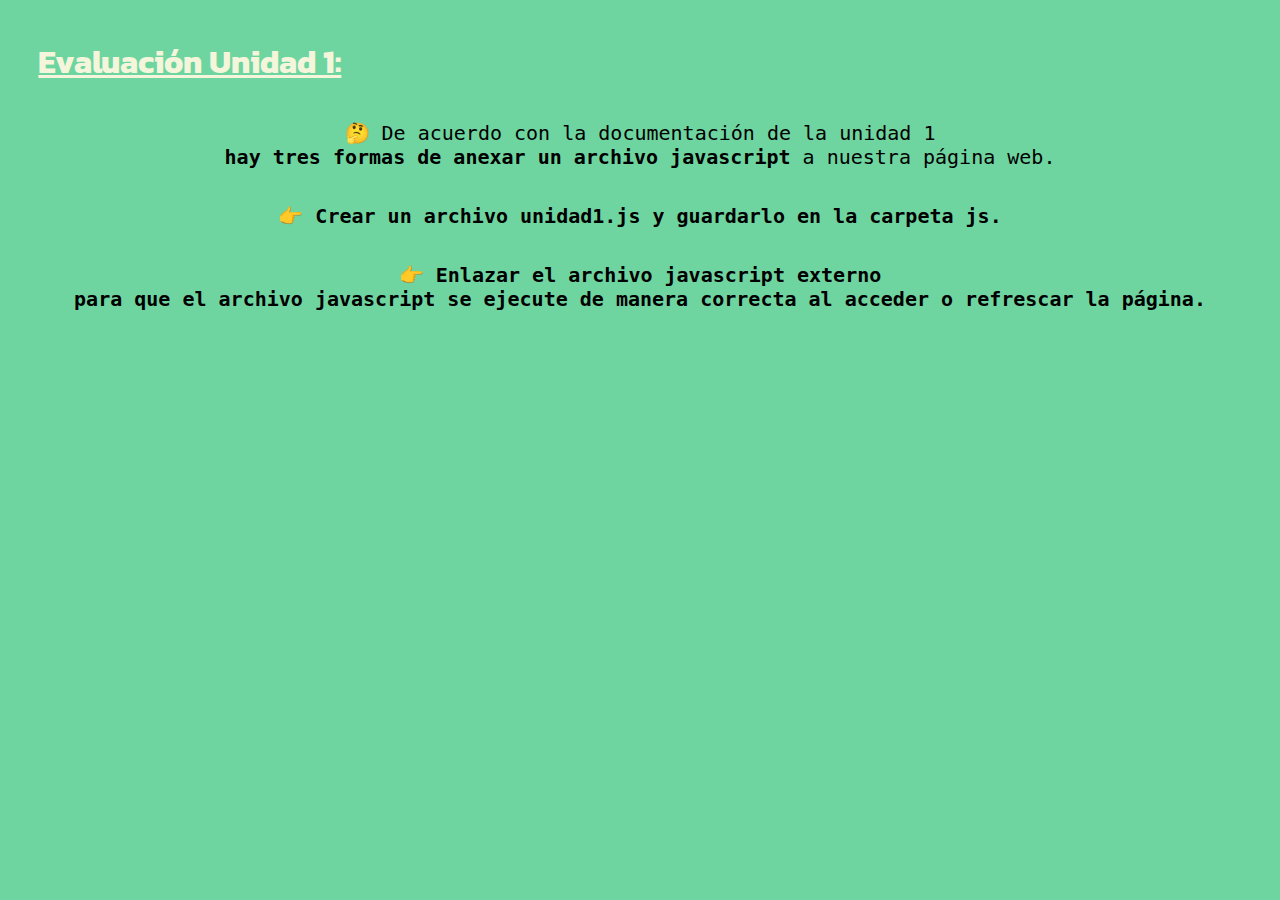
<file: Evaluacion1 js/index.html>
<!DOCTYPE html>
<html lang="es">
<head>
    <meta charset="UTF-8">
    <meta name="viewport" content="width=device-width, initial-scale=1.0">
    <meta http-equiv="X-UA-Compatible" content="ie=edge">
    <link rel="stylesheet" href="css/estilo.css">
    <link href="https://fonts.googleapis.com/css?family=Kanit" rel="stylesheet">
    <title>Ejercicio 1</title>
    
</head>
<body>
    <div class="contenido1">
        <h1><u>Evaluación Unidad 1:</u></h1>
        <p>
           🤔 De acuerdo con la documentación de la unidad 1 <br/><strong>hay tres formas 
            de anexar un archivo javascript</strong> a nuestra página web. 
        </p>
        <p>
            <strong>👉 Crear un archivo unidad1.js y guardarlo en la carpeta js.
        </p>
        <p>
            <strong>👉 Enlazar el archivo javascript externo</strong><br/>
            para que el archivo javascript se ejecute de manera correcta al acceder o refrescar la página.
        </p>
        <script type="text/javascript" src="js/unidad1.js"> </script>
    </div>
    <div class="contenido2">
        <h2>Hola!!:</h2>
        <h3 id="identidad"></h3>
        <h4>Felicidades !!!</h4>
        <p id="frase"></p>
    </div>
    
</body>
</html>
</file>
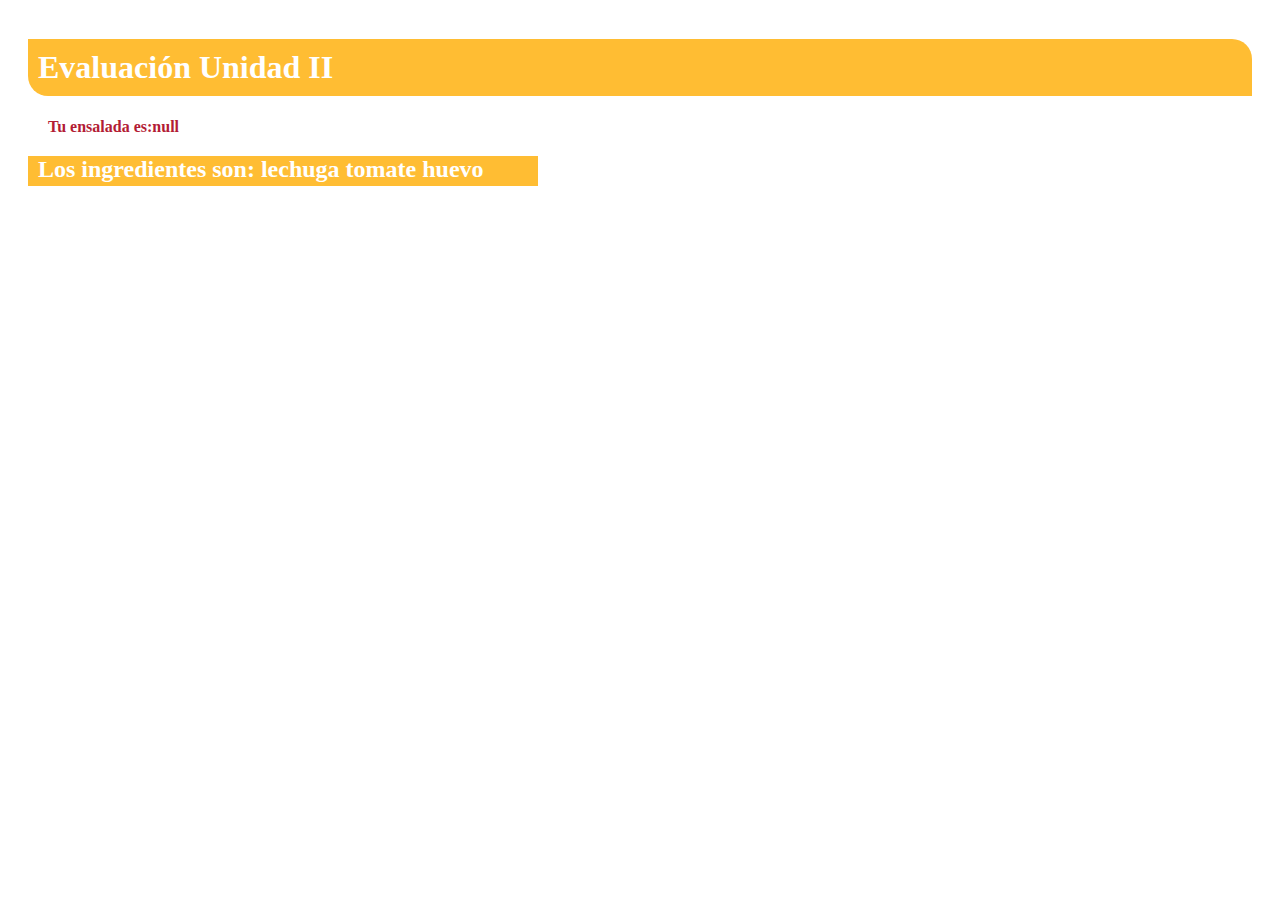
<file: Evaluacion2 js/evaluacion2_.html>
<!DOCTYPE html>
<html lang="es">
<head>
    <meta charset="UTF-8">
    <meta name="viewport" content="width=device-width, initial-scale=1.0">
    <meta http-equiv="X-UA-Compatible" content="ie=edge">
    <title>Evaluación 2</title>
    <link rel="stylesheet" href="css/estilo.css">
    <script type="text/javascript" src="js\recetario.js"> </script> 
<body>
	
		<h1>Evaluación Unidad II</h1>
		<script type="text/javascript"> 
        document.write('<p>' + 'Tu ensalada es:' + pregunta + '</p>')
        document.write('<h2>'  + ensalada + '</h2>')
        
        
        </script>
	
</body>
</html>
</file>
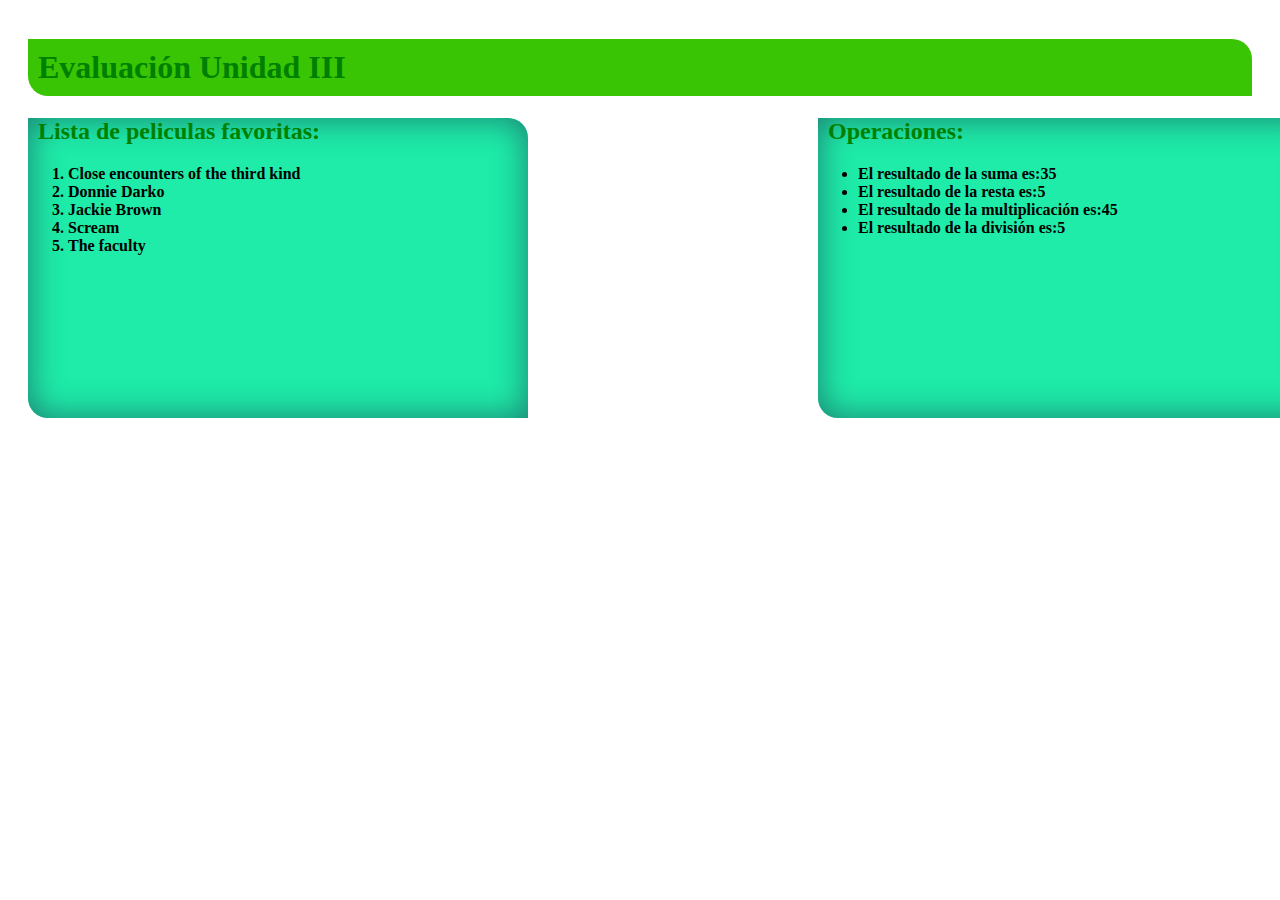
<file: Evaluacion3 js/evaluacion3_.html>
<!DOCTYPE html>
<html lang="es">
<head>
    <meta charset="UTF-8">
    <meta name="viewport" content="width=device-width, initial-scale=1.0">
    <meta http-equiv="X-UA-Compatible" content="ie=edge">
    <title>Evaluación 3</title>
    <link rel="stylesheet" href="css/estilo.css">
    <script type="text/javascript" src="js/actividad3.js"> </script>
	
</head>
<body>
	 
    
     <h1>Evaluación Unidad III</h1>
		 
 <section id="pelis"> 
     <h2> Lista de peliculas favoritas: </h2>
     <ol> 
     <script type="text/javascript"> 
      for (var i = 0; i <peliculasFav.length; i++) {
                     
         
      document.write('<li>'+peliculasFav[i]+'</li>')
    
      }
         
     </script>
     </ol>  
 </section>


 <section id="operaciones">
  <h2> Operaciones: </h2>
  <ul>
  <script type="text/javascript">
   document.write( '<li>'+'El resultado de la suma es:'+suma+'</li>' ,
                   '<li>'+'El resultado de la resta es:'+resta+'</li>' ,
                   '<li>'+'El resultado de la multiplicación es:'+multi+'</li>' ,
                   '<li>'+'El resultado de la división es:'+div+'</li>')

  </script>
  </ul>
 </section>
</body>
</html>
</file>
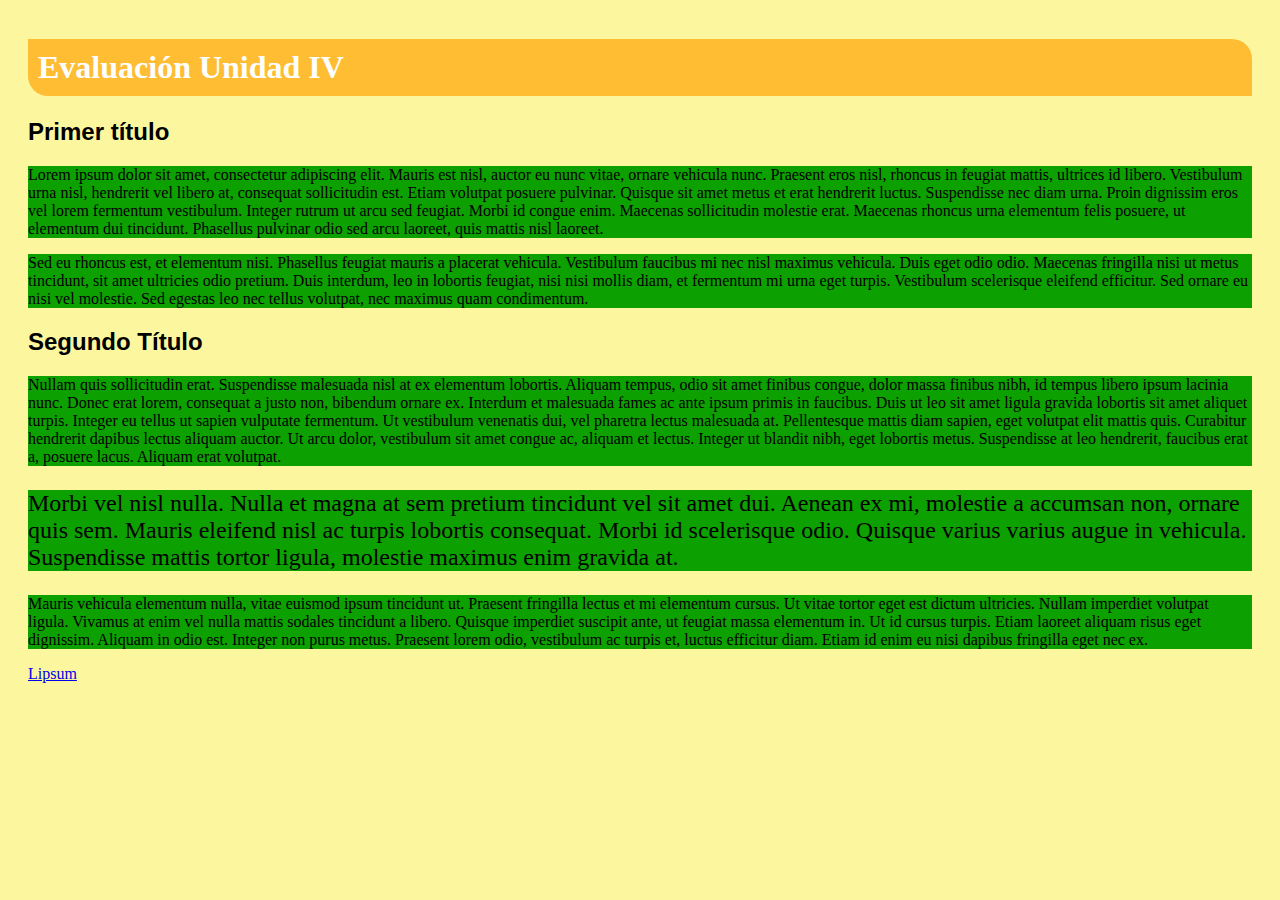
<file: Evaluacion4 js/evaluacion4_.html>
<!DOCTYPE html>
<html lang="es">
<head>
    <meta charset="UTF-8">
    <meta name="viewport" content="width=device-width, initial-scale=1.0">
    <meta http-equiv="X-UA-Compatible" content="ie=edge">
    <title>Evaluación 4</title>
    <link rel="stylesheet" href="css/estilo.css">
   
   

			
		
	
</head>
<body>
	
		<h1>Evaluación Unidad IV</h1>
		<h2>Primer título</h2>
<p>Lorem ipsum dolor sit amet, consectetur adipiscing elit. Mauris est nisl, auctor eu nunc vitae, ornare vehicula nunc. Praesent eros nisl, rhoncus in feugiat mattis, ultrices id libero. Vestibulum urna nisl, hendrerit vel libero at, consequat sollicitudin est. Etiam volutpat posuere pulvinar. Quisque sit amet metus et erat hendrerit luctus. Suspendisse nec diam urna. Proin dignissim eros vel lorem fermentum vestibulum. Integer rutrum ut arcu sed feugiat. Morbi id congue enim. Maecenas sollicitudin molestie erat. Maecenas rhoncus urna elementum felis posuere, ut elementum dui tincidunt. Phasellus pulvinar odio sed arcu laoreet, quis mattis nisl laoreet.</p>

<p>Sed eu rhoncus est, et elementum nisi. Phasellus feugiat mauris a placerat vehicula. Vestibulum faucibus mi nec nisl maximus vehicula. Duis eget odio odio. Maecenas fringilla nisi ut metus tincidunt, sit amet ultricies odio pretium. Duis interdum, leo in lobortis feugiat, nisi nisi mollis diam, et fermentum mi urna eget turpis. Vestibulum scelerisque eleifend efficitur. Sed ornare eu nisi vel molestie. Sed egestas leo nec tellus volutpat, nec maximus quam condimentum.</p>

<h2>Segundo Título</h2>
<p>Nullam quis sollicitudin erat. Suspendisse malesuada nisl at ex elementum lobortis. Aliquam tempus, odio sit amet finibus congue, dolor massa finibus nibh, id tempus libero ipsum lacinia nunc. Donec erat lorem, consequat a justo non, bibendum ornare ex. Interdum et malesuada fames ac ante ipsum primis in faucibus. Duis ut leo sit amet ligula gravida lobortis sit amet aliquet turpis. Integer eu tellus ut sapien vulputate fermentum. Ut vestibulum venenatis dui, vel pharetra lectus malesuada at. Pellentesque mattis diam sapien, eget volutpat elit mattis quis. Curabitur hendrerit dapibus lectus aliquam auctor. Ut arcu dolor, vestibulum sit amet congue ac, aliquam et lectus. Integer ut blandit nibh, eget lobortis metus. Suspendisse at leo hendrerit, faucibus erat a, posuere lacus. Aliquam erat volutpat.</p>

<p id="destacado">Morbi vel nisl nulla. Nulla et magna at sem pretium tincidunt vel sit amet dui. Aenean ex mi, molestie a accumsan non, ornare quis sem. Mauris eleifend nisl ac turpis lobortis consequat. Morbi id scelerisque odio. Quisque varius varius augue in vehicula. Suspendisse mattis tortor ligula, molestie maximus enim gravida at.</p>

<p>Mauris vehicula elementum nulla, vitae euismod ipsum tincidunt ut. Praesent fringilla lectus et mi elementum cursus. Ut vitae tortor eget est dictum ultricies. Nullam imperdiet volutpat ligula. Vivamus at enim vel nulla mattis sodales tincidunt a libero. Quisque imperdiet suscipit ante, ut feugiat massa elementum in. Ut id cursus turpis. Etiam laoreet aliquam risus eget dignissim. Aliquam in odio est. Integer non purus metus. Praesent lorem odio, vestibulum ac turpis et, luctus efficitur diam. Etiam id enim eu nisi dapibus fringilla eget nec ex.</p>
		
    
<script type="text/javascript">


var body = document.getElementsByTagName("body")
for (var i = 0; i < body.length; i++) {
     var b = body[i];
     b.style.backgroundColor = "#fcf79f " ;
    
}

var enlace = document.createElement("a");
    var texto = document.createTextNode("Lipsum");
    enlace.setAttribute("href", "https://www.lipsum.com");
    enlace.appendChild(texto);
    document.body.appendChild(enlace);

var parrafosSelec = document.getElementsByTagName("p") ;
for (var i = 0; i < parrafosSelec.length; i++) {
     var p = parrafosSelec[i];
     p.style.backgroundColor = "#0ca001" ;
    
} 

var destacado = document.getElementById("destacado")
destacado.style.fontSize = "24px" ;

var letra = document.getElementsByTagName("h2")
for (var i = 0; i < letra.length; i++) {
     var h2 = letra[i];
     h2.style.fontFamily = "arial" ;

}
		
</script>
	
</body>
</html>
</file>
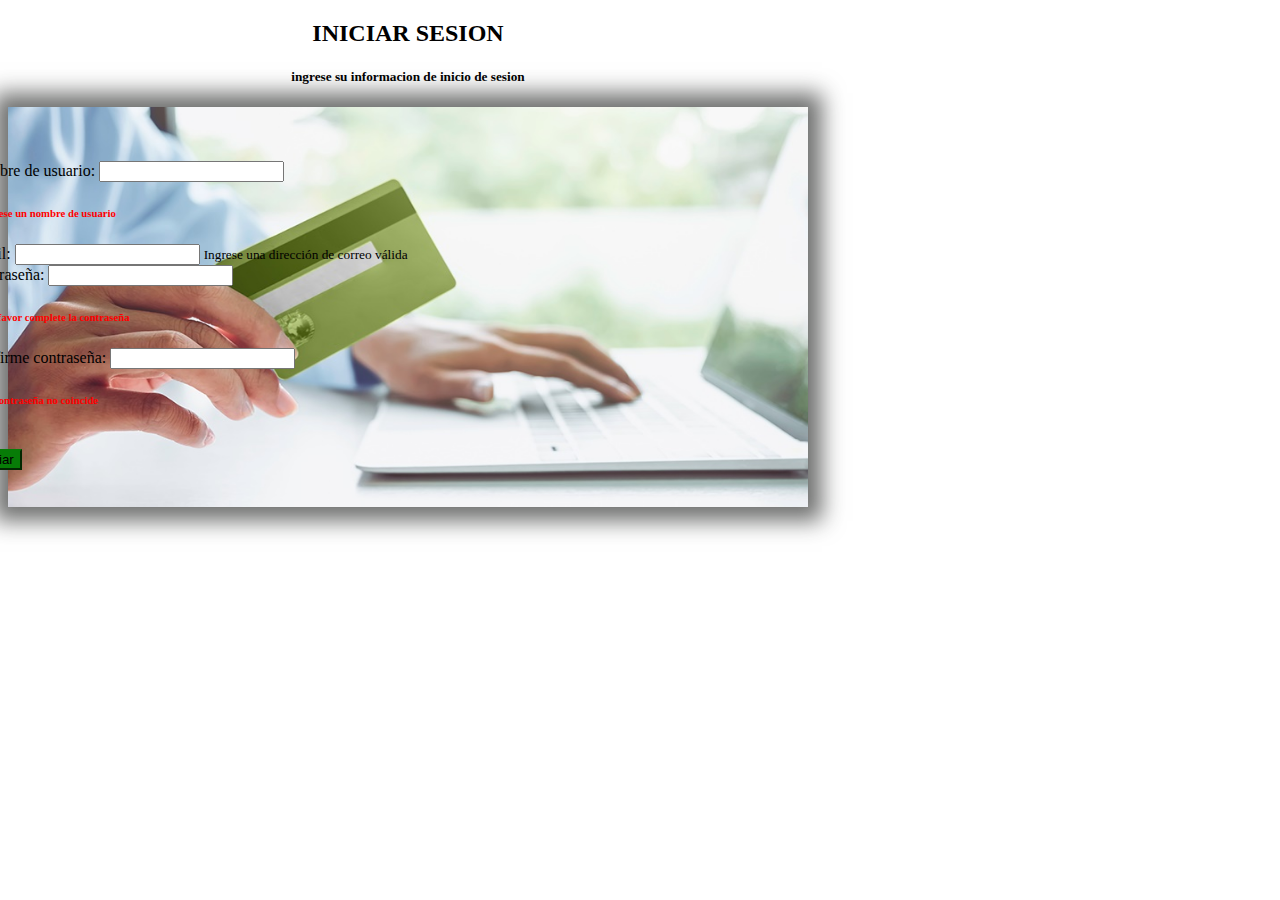
<file: Evaluacion final js/Formulario/formulario.html>
<!DOCTYPE html>
<html lang="es">
<head>
    <meta charset="UTF-8">
    <meta name="viewport" content="width=device-width, initial-scale=1.0">
    <meta http-equiv="X-UA-Compatible" content="ie=edge">
    <title>Formulario de inicio </title>
    <link rel="stylesheet" href="css/style.css">
    <link href="https://cdn.jsdelivr.net/npm/bootstrap@5.2.1/dist/css/bootstrap.min.css" 
    rel="stylesheet" integrity="sha384-iYQeCzEYFbKjA/T2uDLTpkwGzCiq6soy8tYaI1GyVh/UjpbCx/TYkiZhlZB6+fzT" 
    crossorigin="anonymous">
    <script src="https://code.jquery.com/jquery-3.6.1.js" 
    integrity="sha256-3zlB5s2uwoUzrXK3BT7AX3FyvojsraNFxCc2vC/7pNI=" 
    crossorigin="anonymous"></script>
   <script type="text/javascript" src="js/form.js"> </script>
   <script src="https://cdn.jsdelivr.net/npm/bootstrap@5.2.1/dist/js/bootstrap.bundle.min.js" 
   integrity="sha384-u1OknCvxWvY5kfmNBILK2hRnQC3Pr17a+RTT6rIHI7NnikvbZlHgTPOOmMi466C8" 
   crossorigin="anonymous"></script>
   
</head>
<body>
	
		
        <div class="bg-success p-2 text-white"><h2>INICIAR SESION</h2></div>
        <div class="bg-success p-2" style="--bs-bg-opacity: .5;"><h5>ingrese su informacion de inicio de sesion</h5></div>
        
     <div class="container"  > <img src="img/fondoBanco.jpg" alt="fondo de usuario de portales bancarios" id="fondo">

      <div class="col-lg-8
      m-auto d-block">
       <form>
        <div class="form-group">
         <label for="user">
          Nombre de usuario:
         </label>
         <input type="text" name="username" id="usernames" class="form-control">
         <h6 id="usercheck" style="color: red;">
          **Ingrese un nombre de usuario
         </h6>
        </div>
        
        <div class="form-group">
         <label for="user">
          Email:
         </label>
         <input type="email" name="email" id="email" required class="form-control">
         <small id="emailvalid" class="form-text
        text-muted invalid-feedback">
          Ingrese una dirección de correo válida
         </small>
        </div>
    
        <div class="form-group">
         <label for="password">
          Contraseña:
         </label>
         <input type="password" name="pass" id="password" class="form-control">
         <h6 id="passcheck" style="color: red;">
          **Por favor complete la contraseña
         </h6>
        </div>
    
        <div class="form-group">
         <label for="conpassword">
          Confirme contraseña:
         </label>
         <input type="password" name="username" id="conpassword" class="form-control">
         <h6 id="conpasscheck" style="color: red;">
          **La contraseña no coincide
         </h6>
        </div>
          <br>
        <input type="submit" id="submitbtn" value="Enviar" class="btn btn-primary">
      
      
     
       </br>

       
      </form>
      </div>
     </div>
    
   
 
    

</script>         

</body>


</html>
</file>
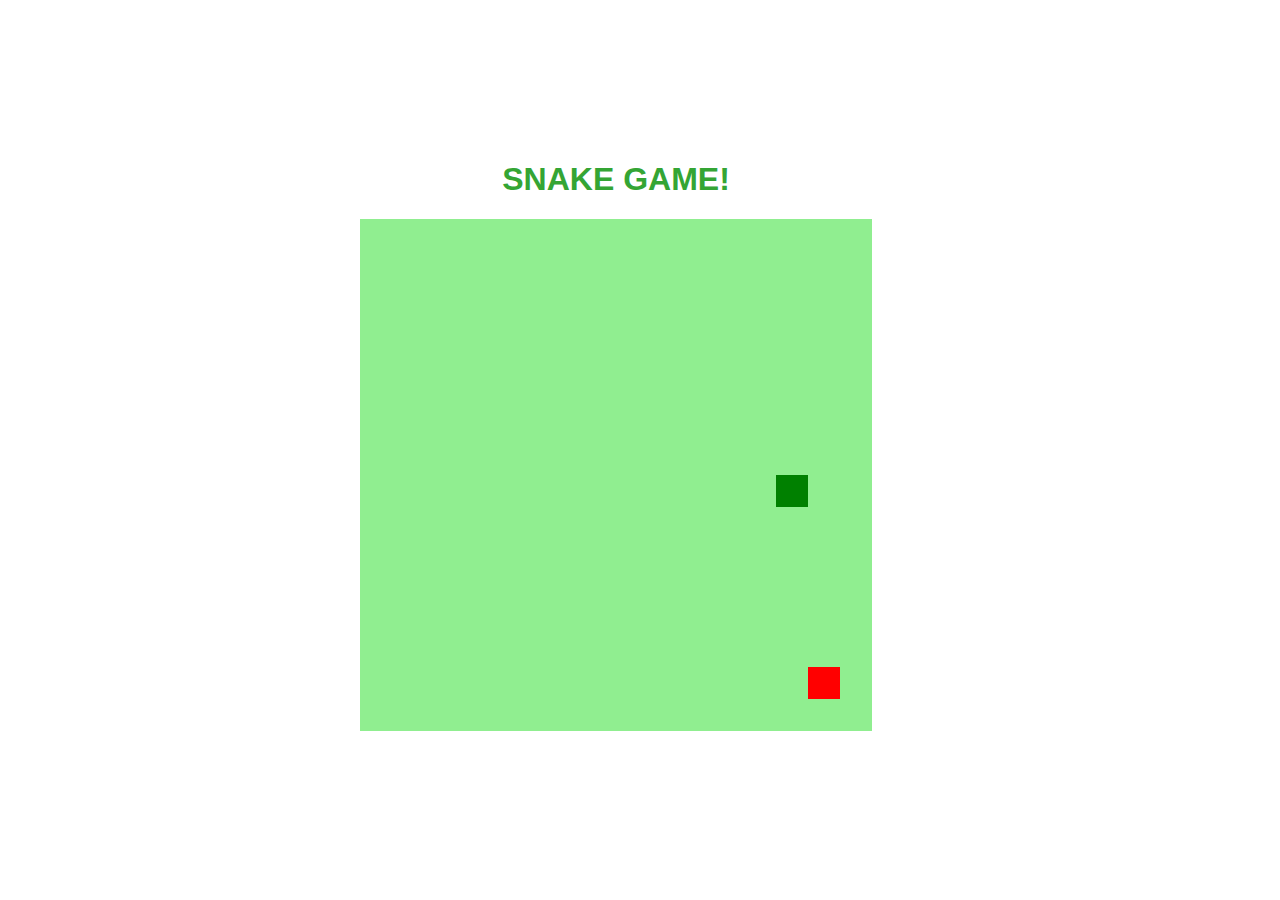
<file: Evaluacion final js/Juego/snake.html>
<!DOCTYPE html>
<html lang="en">
<head>
    <meta charset="UTF-8">
    <meta http-equiv="X-UA-Compatible" content="IE=edge">
    <meta name="viewport" content="width=device-width, initial-scale=1.0">
    <title>The Snake Game</title>
    <link rel="stylesheet" href="css/style.css">
    <script defer src="js/juego_snake.js"> </script>


</head>
<body>
    <h1>SNAKE GAME!</h1>
    <canvas id="snake" width="512" height="512"></canvas>
    
</body>
</html>
</file>
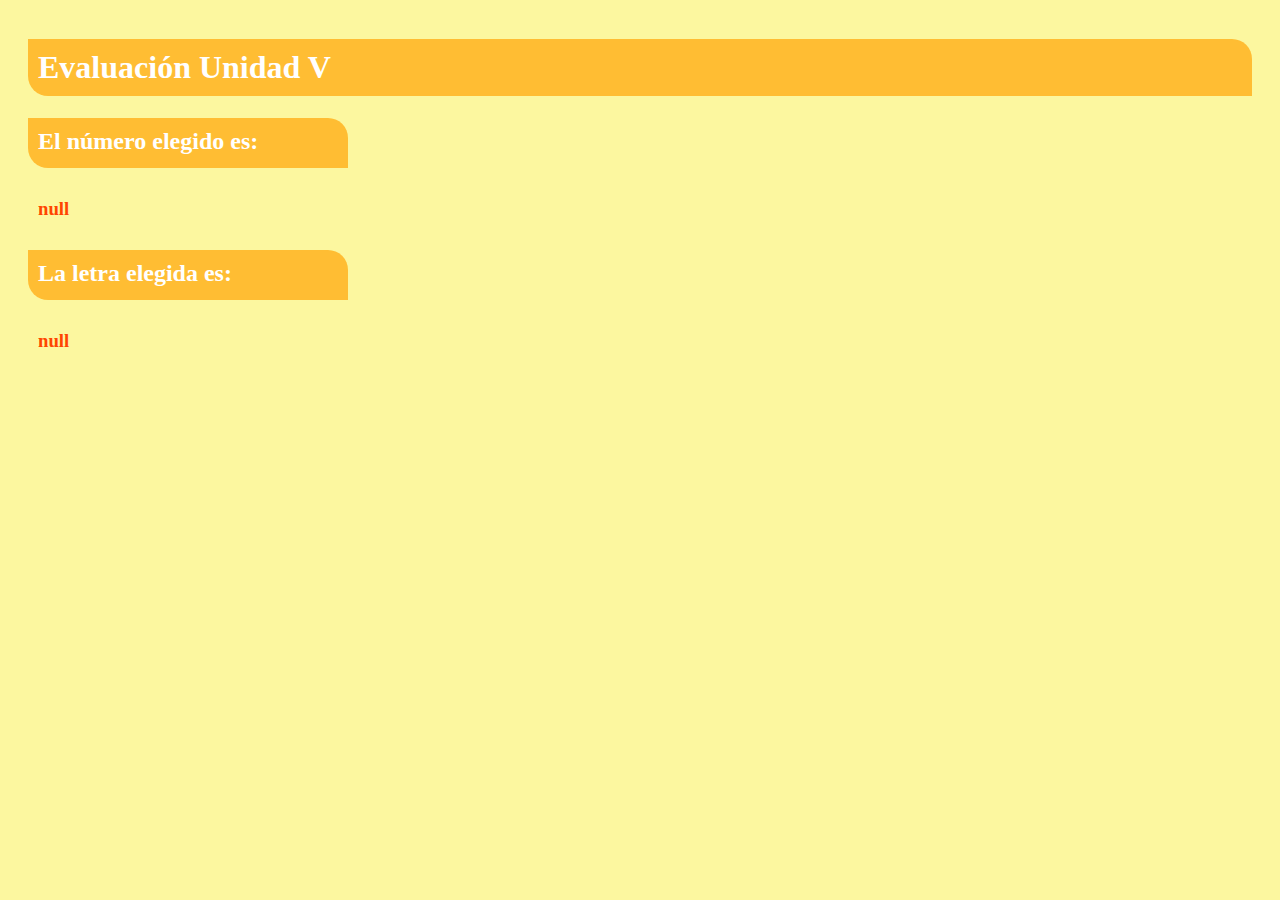
<file: Evaluacion5 js/evaluacion5/evaluacion5_.html>
<!DOCTYPE html>
<html lang="es">
<head>
    <meta charset="UTF-8">
    <meta name="viewport" content="width=device-width, initial-scale=1.0">
    <meta http-equiv="X-UA-Compatible" content="ie=edge">
    <title>Evaluación 5</title>
    <link rel="stylesheet" href="css/estilo.css">
    <script type="text/javascript" src="js/actividad5.js"> </script>
</head>
<body>
	
		<h1>Evaluación Unidad V</h1>
  

		<script type="text/javascript">

           document.write('<h2>'+ 'El número elegido es:'+'<h3>'+''+usuario1+'</h3>'+'</h2>') 
           document.write('<h2>'+ 'La letra elegida es:'+'<h3>'+''+usuario2+'</h3>'+'</h2') 
            
		</script>
	
</body>
</html>
</file>
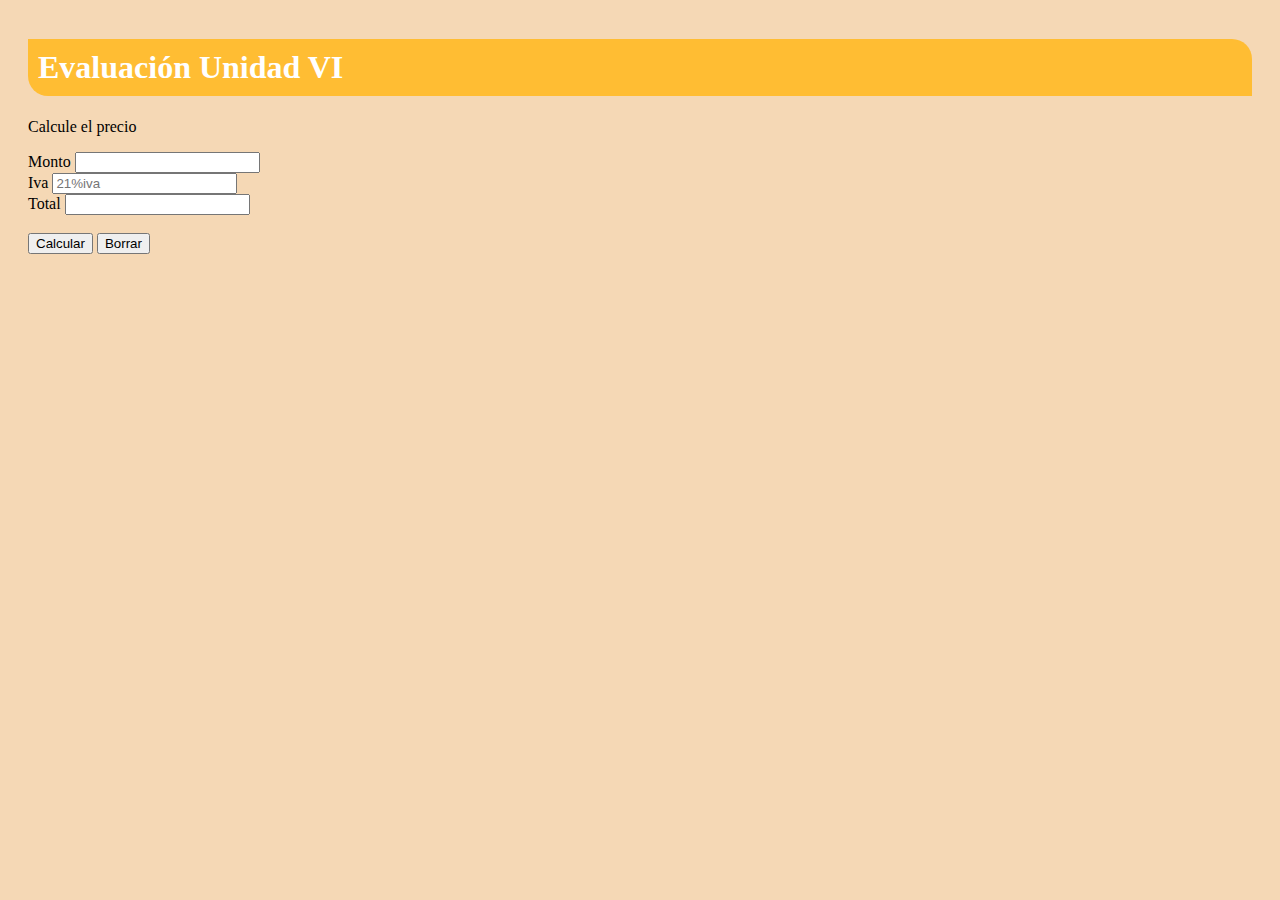
<file: Evaluacion6 js/evaluacion6/evaluacion6_.html>
<!DOCTYPE html>
<html lang="es">
<head>
    <meta charset="UTF-8">
    <meta name="viewport" content="width=device-width, initial-scale=1.0">
    <meta http-equiv="X-UA-Compatible" content="ie=edge">
    <title>Evaluación 6</title>
    <link rel="stylesheet" href="css/estilo.css">
    <script src="js/funciones_evaluacion6_dimassimo.js" >     </script>
</head>
<body>
	
		<h1>Evaluación Unidad VI</h1>
        <p> Calcule el precio </p>
    <form> 
        <div>
        <label for="base Imponible" class="form-label" > Monto</label>
        <input type="number" id="Monto" name="Monto" required>
        </div>
        <div>
        <label for="IVA" class="form-label" > Iva</label>
        <input type="text" id="Iva" name="Iva" placeholder="21%iva"  readonly>
        </div>
        <div> 
       <label for="total" class="form-label" > Total</label>
        <input type="number" id="Total" name="Total"  readonly>
        </div>
        <br> 
       
        <button type="button" class="btn btn-primary" onclick="Calcular()">Calcular</button>
        <button type="reset" class="btn btn-primary"> Borrar</button>
        
    </form>
 <script type="text/javascript">


    
 
</script>	
</body>


</html>
</file>
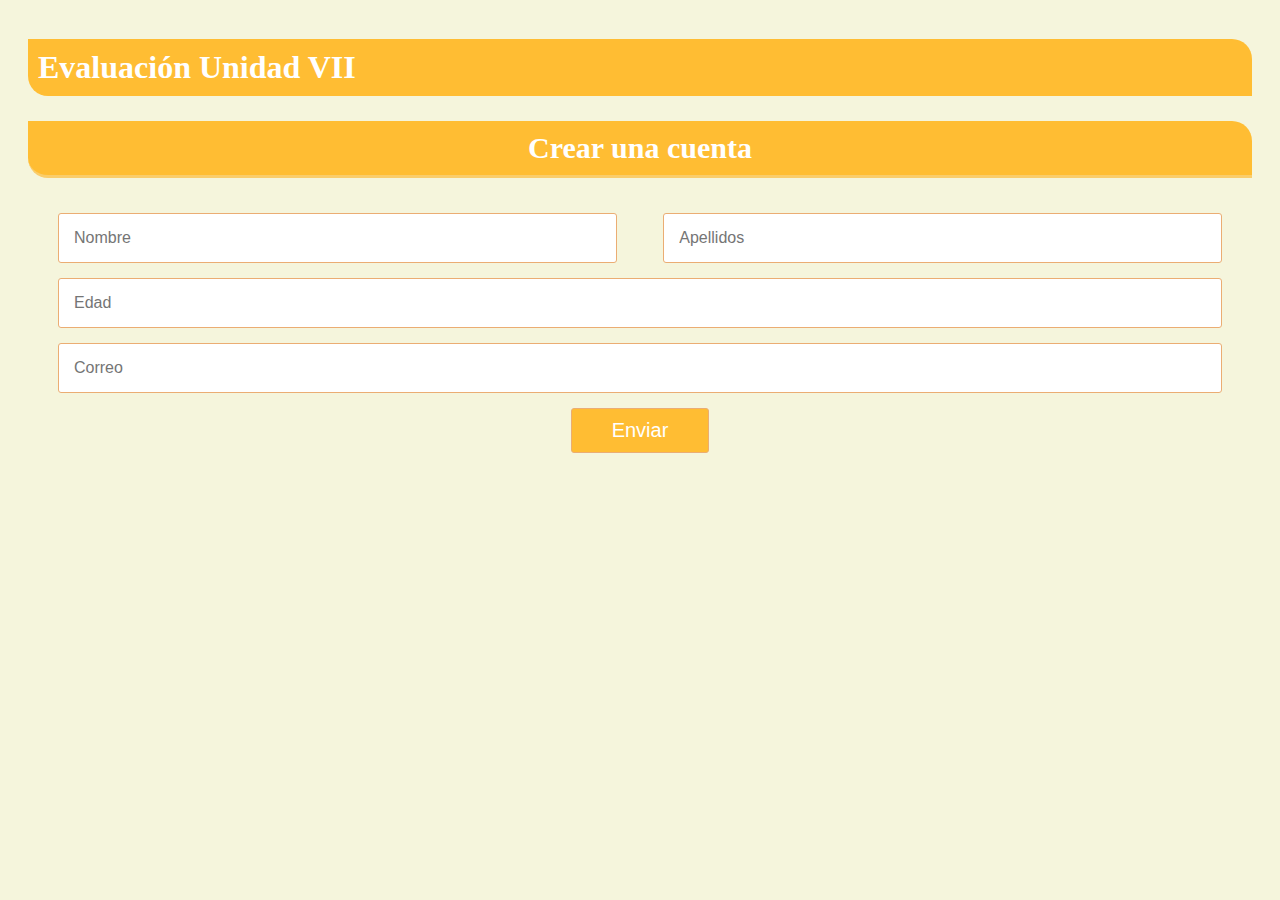
<file: Evaluacion7 js/evaluacion7/evaluacion7_.html>
<!DOCTYPE html>
<html lang="es">
<head>
    <meta charset="UTF-8">
    <meta name="viewport" content="width=device-width, initial-scale=1.0">
    <meta http-equiv="X-UA-Compatible" content="ie=edge">
    <title>Evaluación 7</title>
    <link rel="stylesheet" href="css/estilo.css">
    <script type="text" src="js/ejercicio7.js"> </script>
</head>
<body>
	
		<h1>Evaluación Unidad VII</h1>
      
    <form>

      
        <h2 class="form-titulo">Crear una cuenta</h2>
        <div class="contenedor-inputs">
          <input type="text" id="nombre" name="nombre" placeholder="Nombre" class="input-48" required>
          <input type="text" id="apellidos" name="apellidos" placeholder="Apellidos" class="input-48" required>
           <input type="text" id="edad" name="edad" placeholder="Edad" class="input-100" required>
           <input type="email" id="correo" name="correo" placeholder="Correo" class="input-100" required>
            
          <input type="submit" value="Enviar" class="btn-enviar">
       
        </div>
      </form>
        
<script type="text/javascript"> </script>

</body>
</html>
</file>
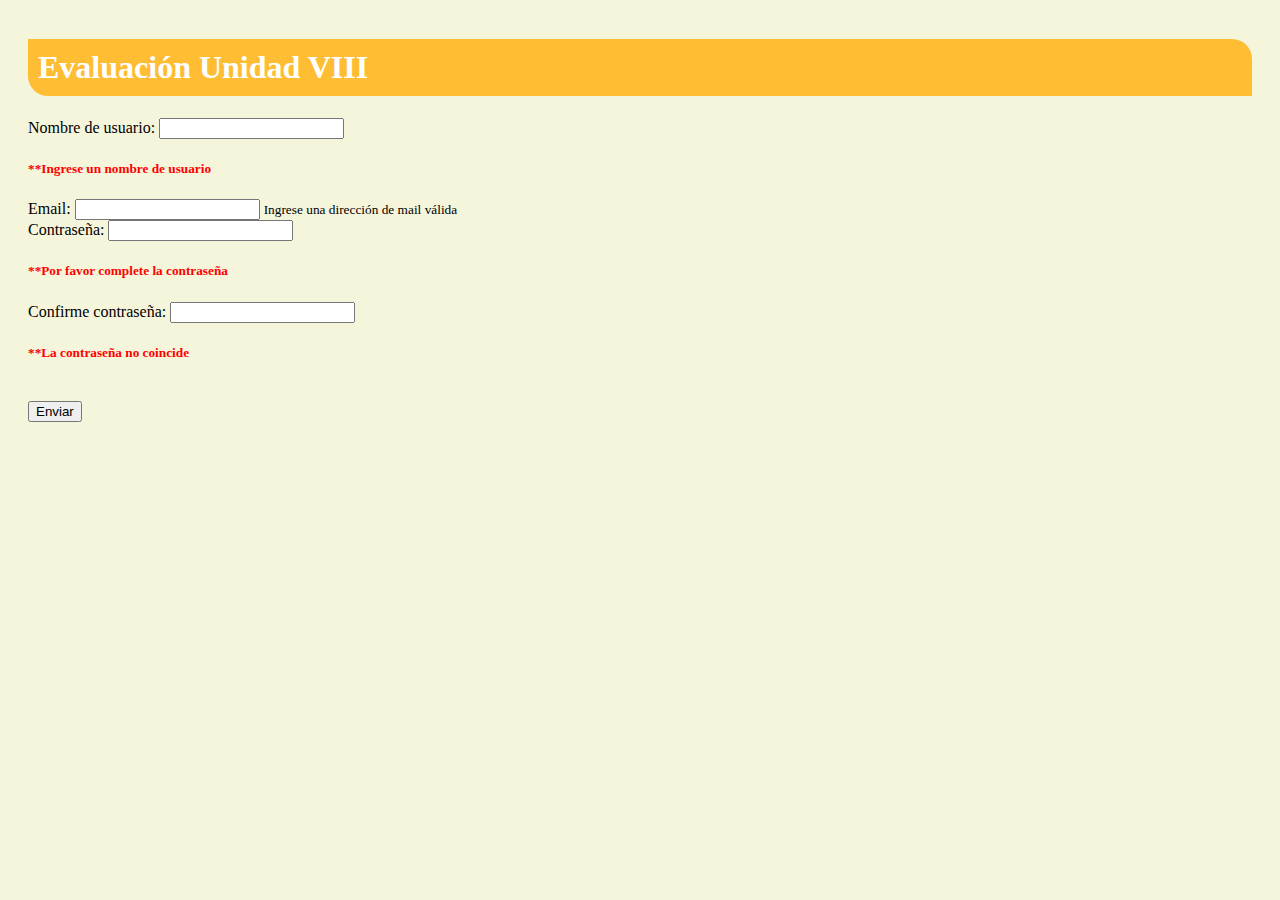
<file: Evaluacion8 js/evaluacion8/evaluacion8_.html>
<!DOCTYPE html>
<html lang="es">
<head>
    <meta charset="UTF-8">
    <meta name="viewport" content="width=device-width, initial-scale=1.0">
    <meta http-equiv="X-UA-Compatible" content="ie=edge">
    <title>Evaluación 8</title>
    <link rel="stylesheet" href="css/estilo.css">
    <link href="https://cdn.jsdelivr.net/npm/bootstrap@5.2.1/dist/css/bootstrap.min.css" 
    rel="stylesheet" integrity="sha384-iYQeCzEYFbKjA/T2uDLTpkwGzCiq6soy8tYaI1GyVh/UjpbCx/TYkiZhlZB6+fzT" 
    crossorigin="anonymous">
    <script src="https://code.jquery.com/jquery-3.6.1.js" 
    integrity="sha256-3zlB5s2uwoUzrXK3BT7AX3FyvojsraNFxCc2vC/7pNI=" 
    crossorigin="anonymous"></script>
   <script type="text/javascript" src="js/actividad8.js"> </script>
   <script src="https://cdn.jsdelivr.net/npm/bootstrap@5.2.1/dist/js/bootstrap.bundle.min.js" 
   integrity="sha384-u1OknCvxWvY5kfmNBILK2hRnQC3Pr17a+RTT6rIHI7NnikvbZlHgTPOOmMi466C8" 
   crossorigin="anonymous"></script>
</head>
<body>
	
		<h1>Evaluación Unidad VIII</h1>
 
       
     <div class="container">
      <div class="col-lg-8
      m-auto d-block">
       <form>
        <div class="form-group">
         <label for="user">
          Nombre de usuario:
         </label>
         <input type="text" name="username" id="usernames" class="form-control">
         <h5 id="usercheck" style="color: red;">
          **Ingrese un nombre de usuario
         </h5>
        </div>
        
        <div class="form-group">
         <label for="user">
          Email:
         </label>
         <input type="email" name="email" id="email" required class="form-control">
         <small id="emailvalid" class="form-text
        text-muted invalid-feedback">
          Ingrese una dirección de mail válida
         </small>
        </div>
    
        <div class="form-group">
         <label for="password">
          Contraseña:
         </label>
         <input type="password" name="pass" id="password" class="form-control">
         <h5 id="passcheck" style="color: red;">
          **Por favor complete la contraseña
         </h5>
        </div>
    
        <div class="form-group">
         <label for="conpassword">
          Confirme contraseña:
         </label>
         <input type="password" name="username" id="conpassword" class="form-control">
         <h5 id="conpasscheck" style="color: red;">
          **La contraseña no coincide
         </h5>
        </div>
          <br>
        <input type="submit" id="submitbtn" value="Enviar" class="btn btn-primary">
       </br>
      </form>
      </div>
     </div>
    
   
 
    

</script>         

</body>


</html>
</file>
<file: Evaluacion1 js/css/estilo.css>
body{
    margin: 0;
    background-color: #6fd5a0;
}
h1{
    margin: 0;
    color: #f5f5dc;
    font-family: 'Kanit', sans-serif;
}
.contenido1{
    background-color: #6fd5a0;
    padding: 3%;
}
.contenido1 p{
    font-family: monospace;
    font-size: 20px;
    text-align: center;
    margin: 35px 0px;
}
.contenido1 h2{
    font-family: monospace;
    text-align: center;
    color: #191970;
}
.contenido2{
    display: none;
    background-color: #ffa07a;
    padding: 3%;
    text-align: center;
}
.contenido2 h2{ 
    
    margin: 0;
    color: #f5f5dc;
    font-family: monospace;
    font-size: 30px;
}
.contenido2 h3{
    font-family: monospace;
    font-size: 40px;
}
.contenido2 h4{
    color: #6495ed;
    font-family: 'Kanit', sans-serif;
    font-size: 30px;
    margin: 0;
}
.contenido2 p{
    font-family: 'Kanit', sans-serif;
    font-size: 25px;
    margin: 0;
}
</file>
<file: Evaluacion2 js/css/estilo.css>
body{
    
    font-family: Calibri;
    padding: 10px 20px;
}

h1 {
	color: #FFFFFF;
	background-color: #ffbd33;
	padding: 10px;
	border-radius:0 20px;
}

p{
	color: rgb(179, 28, 53);
	font-weight: bolder;
	padding-left: 20px;
}

h2{
	width: 500px;
	height: 30px;
	padding-left: 10px;	
	color: #FFFFFF;
	background-color:  #ffbd33;

	
}
</file>
<file: Evaluacion3 js/css/estilo.css>
body{
    
    font-family: Calibri;
    padding: 10px 20px;
}

h1 {
	color: green;
	background-color: #3ac504;
	padding: 10px;
	border-radius:0 20px;
}


#pelis { 
	width: 500px;
	height: 300px;
	background-color:  rgb(30, 236, 168);
	border-radius:0 20px;
	box-shadow: inset 0px 0px 34px 0px rgba(28, 82, 92, 0.73);
}

ol{
	color: black;
	font-weight: bolder;
}

h2{
  color: green;
  margin-left: 10px;

}

#operaciones{
	width: 500px;
	height: 300px;
	background-color:  rgb(30, 236, 168);
	border-radius:0 20px;
	transform: translate(790px, -320px) ;
	box-shadow: inset 0px 0px 34px 0px rgba(28, 82, 92, 0.73);
}

ul{
	color: black;
	font-weight: bolder;
}
</file>
<file: Evaluacion4 js/css/estilo.css>
body{
    
    font-family: Calibri;
    padding: 10px 20px;
}

h1 {
	color: #FFFFFF;
	background-color: #ffbd33;
	padding: 10px;
	border-radius:0 20px;
}
</file>
<file: Evaluacion final js/Formulario/css/style.css>
body{
   
      width: 800px;
      height: 100px
    
}
#fondo{
    width: 800px;
    height: 400px;
    box-shadow: 0px 0px 21px 14px rgba(36, 37, 36, 0.651);
   
    
   
}

form{
    
    transform: translate(-40px, -350px);
  
    
}

h2{
    width: 800px;
    text-align: center;

}

h5{
    text-align: center;
}
#submitbtn{
    background-color: rgb(7, 124, 7);
    border-color: rgb(7, 124, 7) ;
    transition: box-shadow 300ms ease-out;
    
}


#submitbtn:hover {
    box-shadow: inset 132px 0px 0px 0px rgba(144, 187, 155, 0.829);}
</file>
<file: Evaluacion final js/Juego/css/style.css>
body{
    height: 95vh;
    width: 95vw;
    display: flex;
    flex-direction: column;
    justify-content: center;
    align-items: center;
    background-color:white;
    color: rgb(52, 165, 52);
}

h1{
    font-family: 'Franklin Gothic Medium', 'Arial Narrow', Arial, sans-serif;
}
</file>
<file: Evaluacion5 js/evaluacion5/css/estilo.css>
body{
    background-color: #fcf79f ;
    font-family: Calibri;
    padding: 10px 20px;
	
}

h1 {
	color: #FFFFFF;
	background-color: #ffbd33;
	padding: 10px;
	border-radius:0 20px;
}


h2{
	width: 300px;
	height: 30px;
	background-color: #ffbd33;
	color: #FFFFFF;
	padding: 10px;
	border-radius:0 20px;
	
}

h3{
	color: orangered;
	padding: 10px;
}
</file>
<file: Evaluacion6 js/evaluacion6/css/estilo.css>
body{
    background-color: rgb(245, 216, 181);
    font-family: Calibri;
    padding: 10px 20px;
}

h1 {
	color: #FFFFFF;
	background-color: #ffbd33;
	padding: 10px;
	border-radius:0 20px;
}
</file>
<file: Evaluacion7 js/evaluacion7/css/estilo.css>
body{
    background-color: beige;
    font-family: Calibri;
    padding: 10px 20px;
}

h1 {
	color: #FFFFFF;
	background-color: #ffbd33;
	padding: 10px;
	border-radius:0 20px;
}



*{
	box-sizing: border-box;
}


.form-register{
	width: 95%;
	max-width: 500px;
	margin: auto;
	background: white;
	border-radius: 7px;
}
.form-titulo{	
	background: #ffbd33;
	color: #fff;
	padding: 10px;
	text-align: center;	
	font-size: 30px;
	border-radius:0 20px;
	border-bottom: 3px solid #facd6b;

}
.contenedor-inputs{
	padding: 10px 30px;
	display: flex;
	flex-wrap: wrap;
	justify-content: space-between;
}
input{
	margin-bottom: 15px;
	padding: 15px;
	font-size: 16px;
	border-radius: 3px;
	border: 1px solid rgb(235, 173, 115);
}
.input-48{
	width: 48%;
}
.input-100{
	width: 100%;
}
.btn-enviar{
	background: #ffbd33;
	color: #fff;
	margin: auto;
	padding: 10px 40px;
	cursor: pointer;
	font-size: 20px;

}
.btn-enviar:hover{
background: #13f54c;
transform: scale(1.1);
}
.btn-enviar:active{
	transform: scale(1.2);
}
</file>
<file: Evaluacion8 js/evaluacion8/css/estilo.css>
body{
    background-color: beige;
    font-family: Calibri;
    padding: 10px 20px;
}

h1 {
	color: #FFFFFF;
	background-color: #ffbd33;
	padding: 10px;
	border-radius:0 20px;
}
</file>
